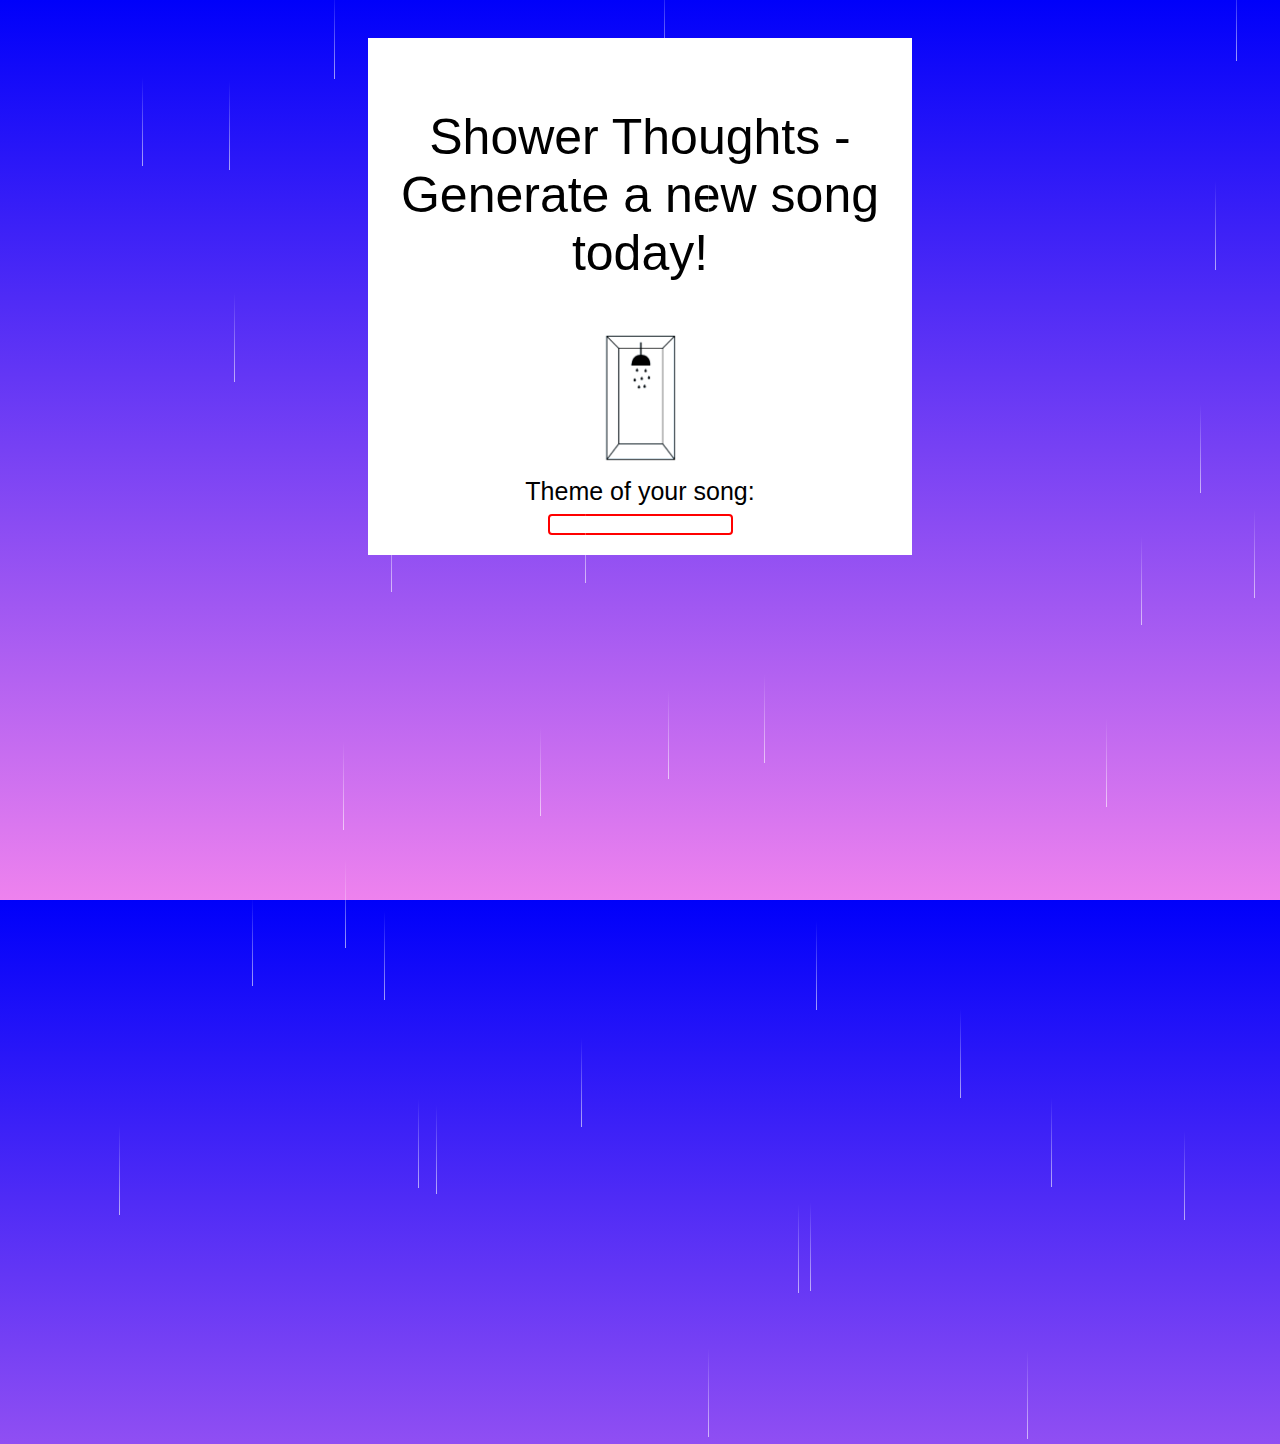
<file: index.html>
<!DOCTYPE html>
<html lang="en" >

<head>
  <meta charset="UTF-8">
  <title>
    Shower-Thoughts: The Genius
  </title>
  
  
  
      <style>
      /* NOTE: The styles were added inline because Prefixfree needs access to your styles and they must be inlined if they are on local disk! */
      html{height:100%;}
body {
background:#0D343A;
background:-webkit-gradient(linear,0% 0%,0% 100%, from(rgba(0,0,250,1) ), to(#EE82EE)  );

overflow:hidden;}


.drop {
  background:-webkit-gradient(linear,0% 0%,0% 100%, from(rgba(13,52,58,0) ), to(rgba(255,255,255,0.6))  );
	width:1px;
	height:89px;
	position: absolute;
	bottom:200px;
	-webkit-animation: fall 7s linear infinite;
  -moz-animation: fall 7s linear infinite;
  
}

/* animate the drops*/
@-webkit-keyframes fall {
	to {margin-top:900px;}
}
@-moz-keyframes fall {
	to {margin-top:900px;}
}
input[type=text] {
    border: 2px solid red;
    border-radius: 4px;
}
    </style>
</head>

<body>
  <center style="font-family: Arial; font-size: 30px; color: black;">
  <div style="background:white; margin: 3vw 40vh; padding: 20px 20px 20px 20px;">
  <div style="font-size: 50px;">
  <p> Shower Thoughts - Generate a new song today! </p>
  </div>
  <img src="shower.PNG" style= "width: 16%; height: 16%">
  <div class = "flex_container">
    <form action="/results" style="font-size: 25px">
      Theme of your song: <br>
      <input type = "text" name = "key" class = "form-textbox">
    </form>
  </div>
  </div>
  </center>
  <section class="rain"></section>
  <script src='http://cdnjs.cloudflare.com/ajax/libs/jquery/2.1.3/jquery.min.js'></script>

  

  <script  src="js/index.js"></script>
  

  




</body>

</html>
</file>
